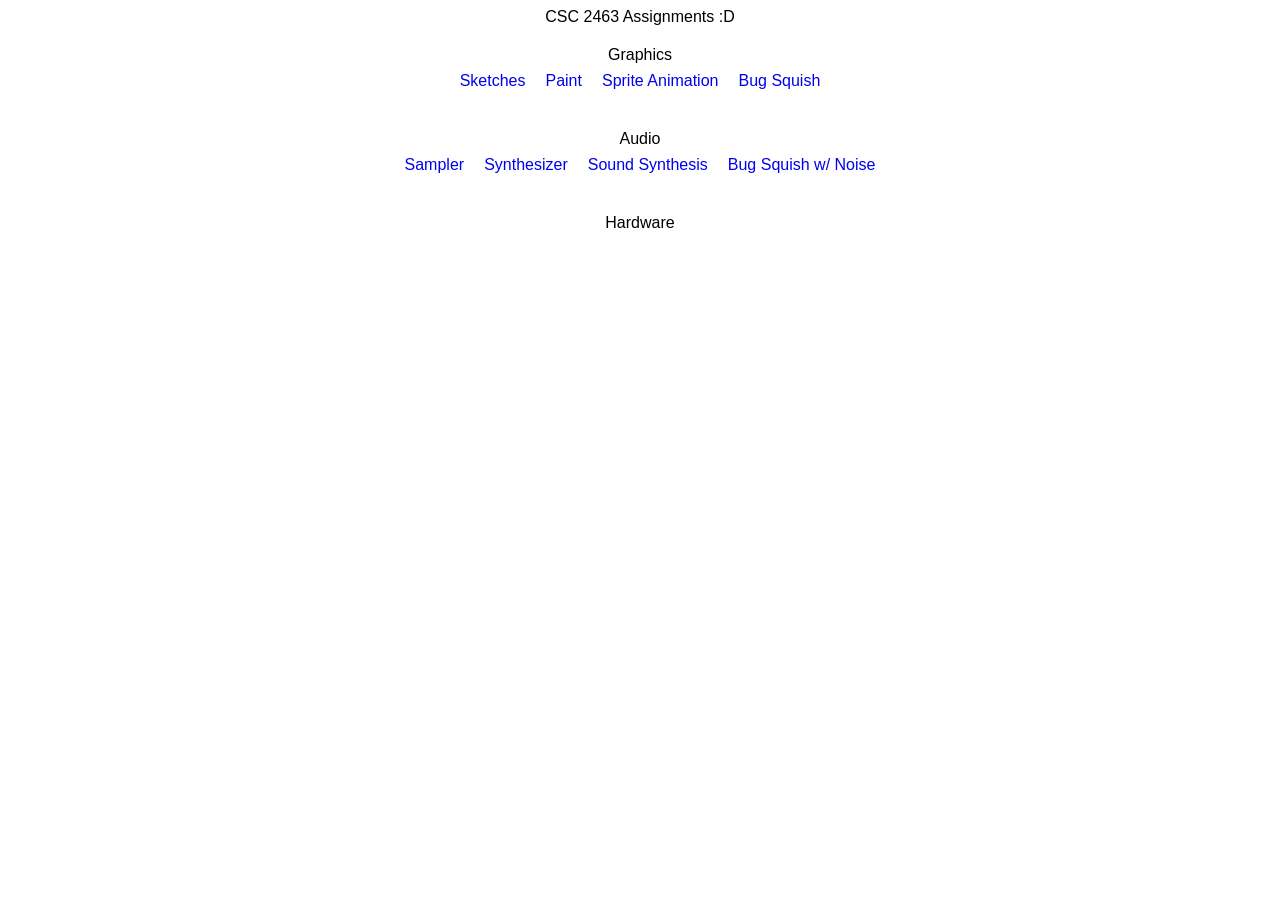
<file: index.html>
<!DOCTYPE html>
<html lang="en">
  <head>
    <meta charset="UTF-8" />
    <meta name="viewport" content="width=device-width, initial-scale=1.0" />
    <title>Document</title>
    <link rel="stylesheet" href="css/mainstyles.css" />
  </head>
  <body>
    CSC 2463 Assignments :D
    <div class="category">
      <p>Graphics</p>
      <nav>
        <ul>
          <li><a href="Graphics/Sketch/example1.html"> Sketches </a></li>
        </ul>
        <ul>
          <li><a href="Graphics/Paint App/index.html"> Paint </a></li>
        </ul>
        <ul>
          <li>
            <a href="Graphics/Sprite Animation/index.html">
              Sprite Animation
            </a>
          </li>
        </ul>
        <ul>
          <li><a href="Graphics/Bug Squish/index.html"> Bug Squish </a></li>
        </ul>
      </nav>
    </div>
    <div class="category">
      <p>Audio</p>
      <nav>
        <ul>
          <li><a href="Audio/Sampler/index.html"> Sampler </a></li>
        </ul>
        <ul>
          <li><a href="Audio/Synthesizer/index.html"> Synthesizer </a></li>
        </ul>
        <ul>
          <li>
            <a href="Audio/Sound Synthesis & Sound Effects/index.html">
              Sound Synthesis
            </a>
          </li>
        </ul>
        <ul>
          <li>
            <a href="Audio/Final Sound Assignment/index.html">
              Bug Squish w/ Noise
            </a>
          </li>
        </ul>
      </nav>
    </div>
    <div class="category">
      <p>Hardware</p>
      <ul>
        <li>
          <a href="Hardware/Serial Communication/index.html">
        </li>
      </ul>
    </div>
  </body>
</html>
</file>
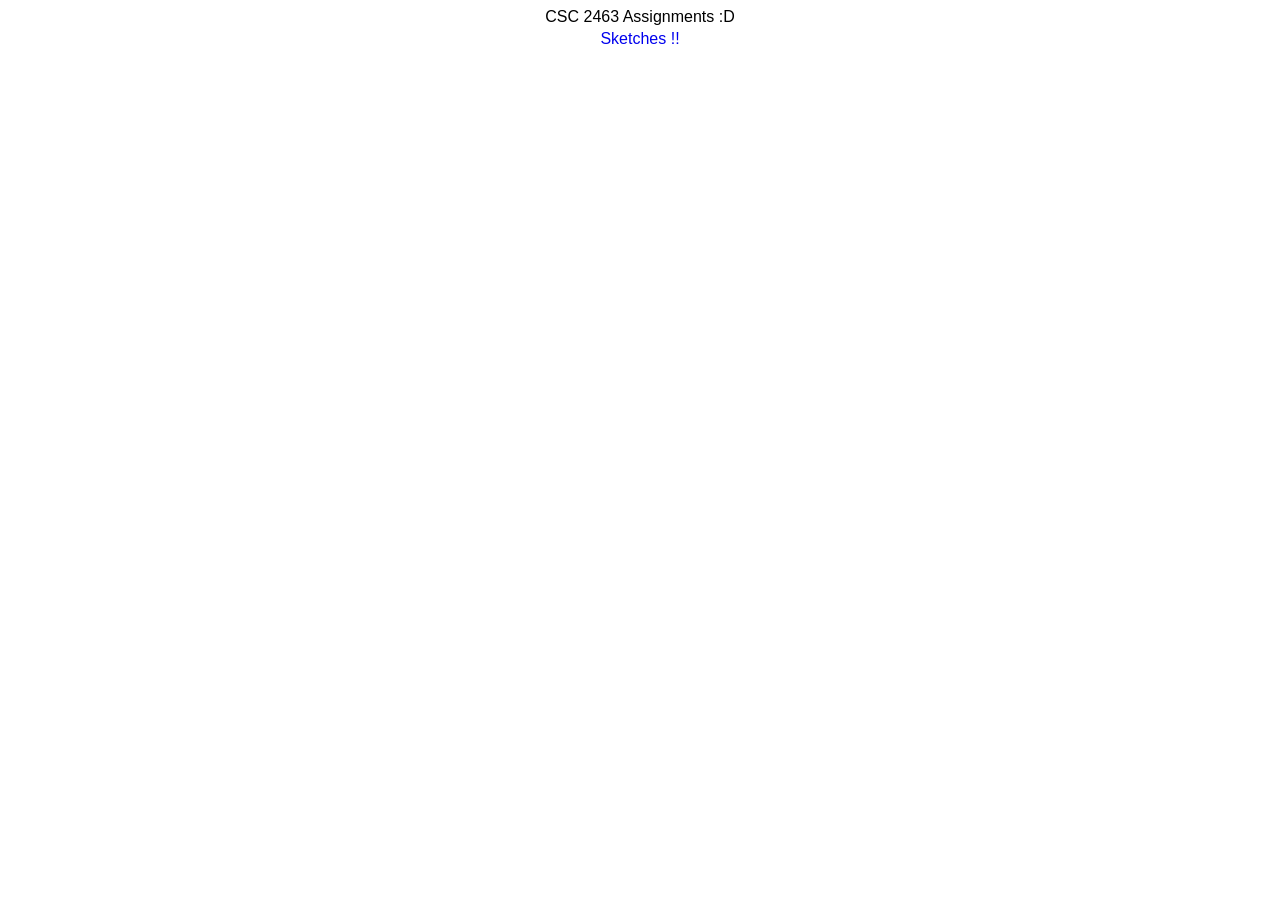
<file: main.html>
<!DOCTYPE html>
<html lang="en">
  <head>
    <meta charset="UTF-8" />
    <meta name="viewport" content="width=device-width, initial-scale=1.0" />
    <title>Document</title>
    <link rel="stylesheet" href="mainstyles.css" />
  </head>
  <body>
    CSC 2463 Assignments :D

    <nav>
      <ul>
        <li><a href="/Graphics/Sketch/index.html"> Sketches !! </a></li>
      </ul>
    </nav>
  </body>
</html>
</file>
<file: css/mainstyles.css>
body {
  font-family: "Afacad", sans-serif;
  font-family: "Nunito Sans", sans-serif;
  font-family: "Poppins", sans-serif;

  display: flex;
  justify-content: center;
  flex-direction: column;
  align-items: center;
}
ul {
  text-decoration: none;
  list-style-type: none;
  display: flex;
  justify-content: center;
  gap: 1rem;
  padding: 0px 6px 0px 6px;
}
a:link {
  text-decoration: none;
}
a:visited {
  text-decoration: none;
}

nav {
  display: flex;
}

p,
ul {
  margin: 4px;
  text-align: center;
}
.category {
  display: flex;
  flex-direction: column;
  align-items: center;
  justify-content: center;
  margin: 1rem;
}
</file>
<file: mainstyles.css>
body {
  font-family: "Afacad", sans-serif;
  font-family: "Nunito Sans", sans-serif;
  font-family: "Poppins", sans-serif;

  display: flex;
  justify-content: center;
  flex-direction: column;
  align-items: center;
}
ul {
  text-decoration: none;
  list-style-type: none;
  display: flex;
  justify-content: center;
  gap: 1rem;
  padding: 0px 6px 0px 6px;
}
a:link {
  text-decoration: none;
}
a:visited {
  text-decoration: none;
}

nav {
  display: flex;
}

p,
ul {
  margin: 4px;
  text-align: center;
}
.category {
  display: flex;
  flex-direction: column;
  align-items: center;
  justify-content: center;
  margin: 1rem;
}
</file>
